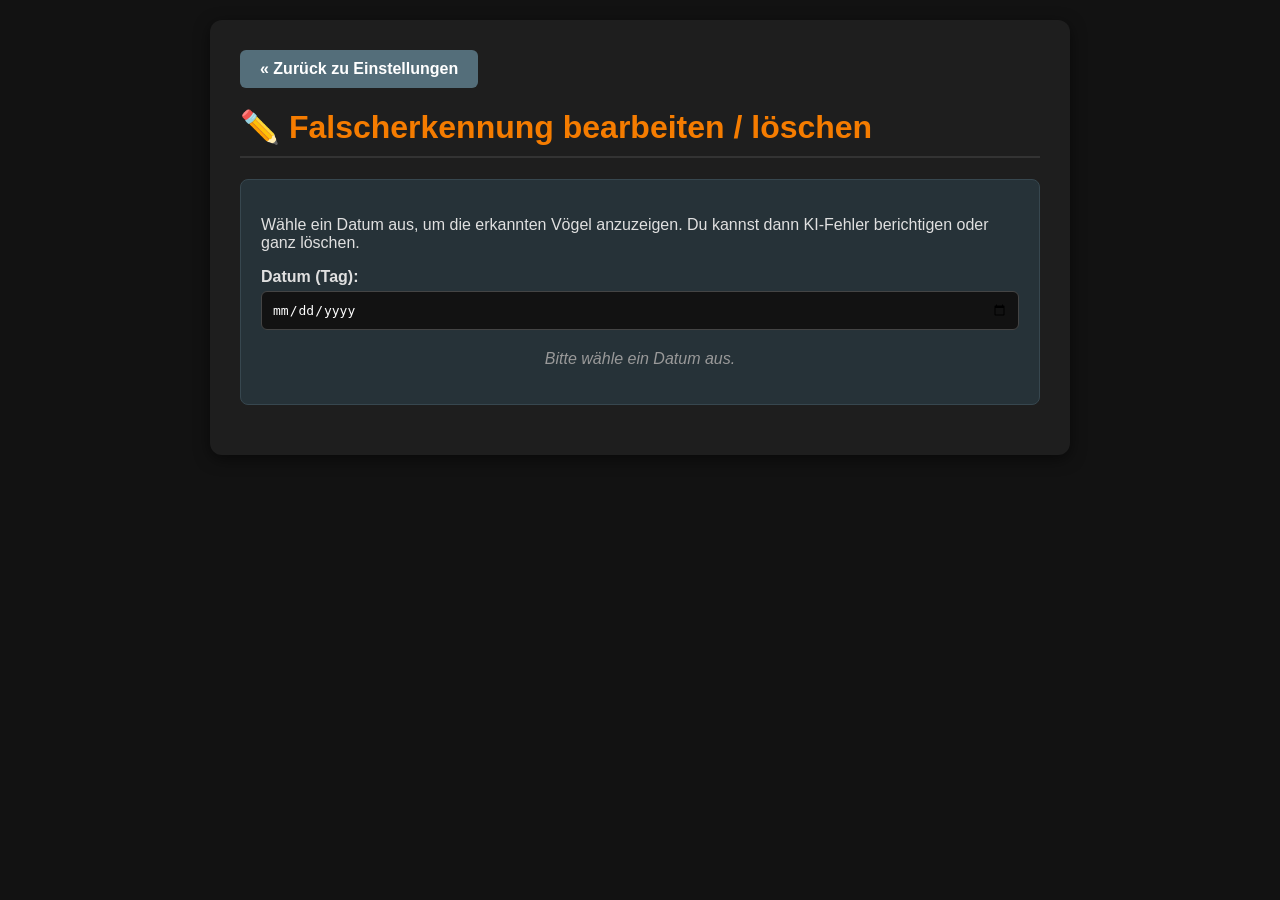
<file: Birds_AI_Classifier/templates/delete_entry.html>
<!DOCTYPE html>
<html>
<head>
    <title>Eintrag Bearbeiten / Löschen</title>
    <meta name="viewport" content="width=device-width, initial-scale=1.0">
    <style>
        body { font-family: 'Segoe UI', Tahoma, Geneva, Verdana, sans-serif; background-color: #121212; color: #e0e0e0; margin: 0; padding: 0; }
        .container { max-width: 800px; margin: 20px auto; background: #1e1e1e; padding: 30px; border-radius: 12px; box-shadow: 0 4px 15px rgba(0,0,0,0.5); }
        h1 { color: #f57c00; margin-top: 0; padding-bottom: 10px; border-bottom: 2px solid #333; }
        .section { background: #263238; border-radius: 8px; padding: 20px; margin-bottom: 20px; border: 1px solid #37474f; }
        .row { display: flex; flex-direction: column; margin-bottom: 15px; }
        label { font-weight: bold; margin-bottom: 5px; }
        input[type=date] { padding: 10px; border-radius: 6px; border: 1px solid #444; background: #121212; color: #fff; width: 100%; box-sizing: border-box; font-size: 1em; }
        button, .btn { padding: 10px 20px; border-radius: 6px; border: none; font-weight: bold; cursor: pointer; color: white; display: inline-block; text-decoration: none; text-align: center; }
        .btn-red { background: #d32f2f; } .btn-red:hover { background: #b71c1c; }
        .btn-gray { background: #546e7a; } .btn-gray:hover { background: #607d8b; }
        .btn-orange { background: #f57c00; } .btn-orange:hover { background: #e65100; }
        .btn-green { background: #2e7d32; } .btn-green:hover { background: #1b5e20; }
        .btn-nav { margin-bottom: 20px; }
        select.edit-select { padding: 5px; border-radius: 4px; border: 1px solid #444; background: #121212; color: #fff; width: 100%; box-sizing: border-box; font-size: 0.9em; }
        
        table { width: 100%; border-collapse: collapse; margin-top: 20px; }
        th, td { padding: 12px; text-align: left; border-bottom: 1px solid #444; }
        th { background-color: #37474f; color: #fff; }
        tr:hover { background-color: #333; }
        .empty-msg { text-align: center; font-style: italic; color: #999; margin-top: 20px; }
    </style>
</head>
<body>
    <div class="container">
        <a href="/settings" class="btn btn-gray btn-nav">&laquo; Zurück zu Einstellungen</a>
        <h1>✏️ Falscherkennung bearbeiten / löschen</h1>

        <div class="section">
            <p>Wähle ein Datum aus, um die erkannten Vögel anzuzeigen. Du kannst dann KI-Fehler berichtigen oder ganz löschen.</p>
            
            <div class="row">
                <label>Datum (Tag):</label>
                <input type="date" id="date" required onchange="loadEntries()">
            </div>
            
            <div id="statusMessage" style="margin-top: 15px; text-align: center; font-weight: bold; padding: 10px; border-radius: 5px; display: none;"></div>
            
            <div id="entries-container">
                <p class="empty-msg" id="empty-msg">Bitte wähle ein Datum aus.</p>
                <table id="entries-table" style="display: none;">
                    <thead>
                        <tr>
                            <th>Uhrzeit</th>
                            <th>Vogelart</th>
                            <th>Konfidenz</th>
                            <th style="min-width: 180px;">Aktion</th>
                        </tr>
                    </thead>
                    <tbody id="entries-body">
                    </tbody>
                </table>
            </div>
        </div>
    </div>

    <script>
        const speciesList = {{ species_list | tojson }};
        
        // Set default date to today and load
        const now = new Date();
        document.getElementById('date').value = now.toISOString().split('T')[0];
        
        // Auto-load today's entries on startup
        loadEntries();

        function showMessage(text, isError=false) {
            const msg = document.getElementById('statusMessage');
            msg.style.display = 'block';
            msg.style.backgroundColor = isError ? 'rgba(198, 40, 40, 0.2)' : 'rgba(46, 125, 50, 0.2)';
            msg.style.color = isError ? '#e57373' : '#81c784';
            msg.innerText = text;
            setTimeout(() => msg.style.display = 'none', 3000);
        }

        function loadEntries() {
            const dateStr = document.getElementById('date').value;
            if(!dateStr) return;
            
            const tbody = document.getElementById('entries-body');
            const table = document.getElementById('entries-table');
            const emptyMsg = document.getElementById('empty-msg');
            
            tbody.innerHTML = '<tr><td colspan="4" style="text-align:center;">Lade Einträge...</td></tr>';
            table.style.display = 'table';
            emptyMsg.style.display = 'none';

            fetch(`/api/detections/by_date?date=${dateStr}`)
            .then(res => res.json())
            .then(data => {
                tbody.innerHTML = '';
                if(data.success) {
                    if(data.entries.length === 0) {
                        table.style.display = 'none';
                        emptyMsg.style.display = 'block';
                        emptyMsg.innerText = "Keine Einträge für dieses Datum gefunden.";
                    } else {
                        data.entries.forEach(entry => {
                            const tr = document.createElement('tr');
                            tr.id = `row-${entry.id}`;
                            const safeSpecies = entry.species.replace(/'/g, "\\'");
                            tr.innerHTML = `
                                <td>${entry.time}</td>
                                <td id="species-td-${entry.id}"><strong>${entry.species}</strong></td>
                                <td>${entry.confidence}%</td>
                                <td id="actions-${entry.id}">
                                    <button class="btn btn-orange" style="padding: 5px 10px; font-size: 0.9em; margin-right: 5px;" onclick="editEntry(${entry.id}, '${safeSpecies}')">Ändern</button>
                                    <button class="btn btn-red" style="padding: 5px 10px; font-size: 0.9em;" onclick="deleteEntry(${entry.id}, this)">Löschen</button>
                                </td>
                            `;
                            tbody.appendChild(tr);
                        });
                    }
                } else {
                    showMessage("Fehler beim Laden: " + data.error, true);
                }
            })
            .catch(err => {
                showMessage("Netzwerkfehler beim Laden!", true);
            });
        }
        
        function editEntry(id, currentSpecies) {
            const td = document.getElementById(`species-td-${id}`);
            const tdActions = document.getElementById(`actions-${id}`);
            
            // Build select options
            let options = '';
            speciesList.forEach(sp => {
                const selected = sp === currentSpecies ? 'selected' : '';
                options += `<option value="${sp}" ${selected}>${sp}</option>`;
            });
            
            td.innerHTML = `<select id="select-${id}" class="edit-select">${options}</select>`;
            
            // Change Action buttons
            tdActions.innerHTML = `
                <button class="btn btn-green" style="padding: 5px 10px; font-size: 0.9em; margin-right: 5px;" onclick="saveEntry(${id})">Speichern</button>
                <button class="btn btn-gray" style="padding: 5px 10px; font-size: 0.9em;" onclick="loadEntries()">Abbrechen</button>
            `;
        }
        
        function saveEntry(id) {
            const newSpecies = document.getElementById(`select-${id}`).value;
            const tdActions = document.getElementById(`actions-${id}`);
            tdActions.innerHTML = 'Speichere...';
            
            fetch(`/api/detections/update/${id}`, {
                method: 'POST',
                headers: { 'Content-Type': 'application/json' },
                body: JSON.stringify({ species: newSpecies })
            })
            .then(res => res.json())
            .then(data => {
                if(data.success) {
                    showMessage("Eintrag erfolgreich aktualisiert!");
                    loadEntries();
                } else {
                    showMessage("Fehler: " + data.error, true);
                    loadEntries();
                }
            })
            .catch(err => {
                showMessage("Netzwerkfehler beim Speichern!", true);
                loadEntries();
            });
        }
        
        function deleteEntry(id, btnElement) {
            if(!confirm("Diesen Eintrag wirklich endgültig löschen?")) return;
            
            const tr = btnElement.closest('tr');
            btnElement.disabled = true;
            btnElement.innerText = "...";
            
            fetch(`/api/detections/delete/${id}`, { method: 'DELETE' })
            .then(res => res.json())
            .then(data => {
                if(data.success) {
                    tr.remove();
                    showMessage("Eintrag erfolgreich gelöscht.");
                    
                    // IF table is empty now -> hide
                    if(document.getElementById('entries-body').children.length === 0) {
                        document.getElementById('entries-table').style.display = 'none';
                        document.getElementById('empty-msg').style.display = 'block';
                        document.getElementById('empty-msg').innerText = "Alle Einträge für dieses Datum wurden gelöscht.";
                    }
                } else {
                    showMessage("Fehler beim Löschen: " + data.error, true);
                    btnElement.disabled = false;
                    btnElement.innerText = "Löschen";
                }
            })
            .catch(err => {
                showMessage("Netzwerkfehler beim Löschen!", true);
                btnElement.disabled = false;
                btnElement.innerText = "Löschen";
            });
        }
    </script>
</body>
</html>
</file>
